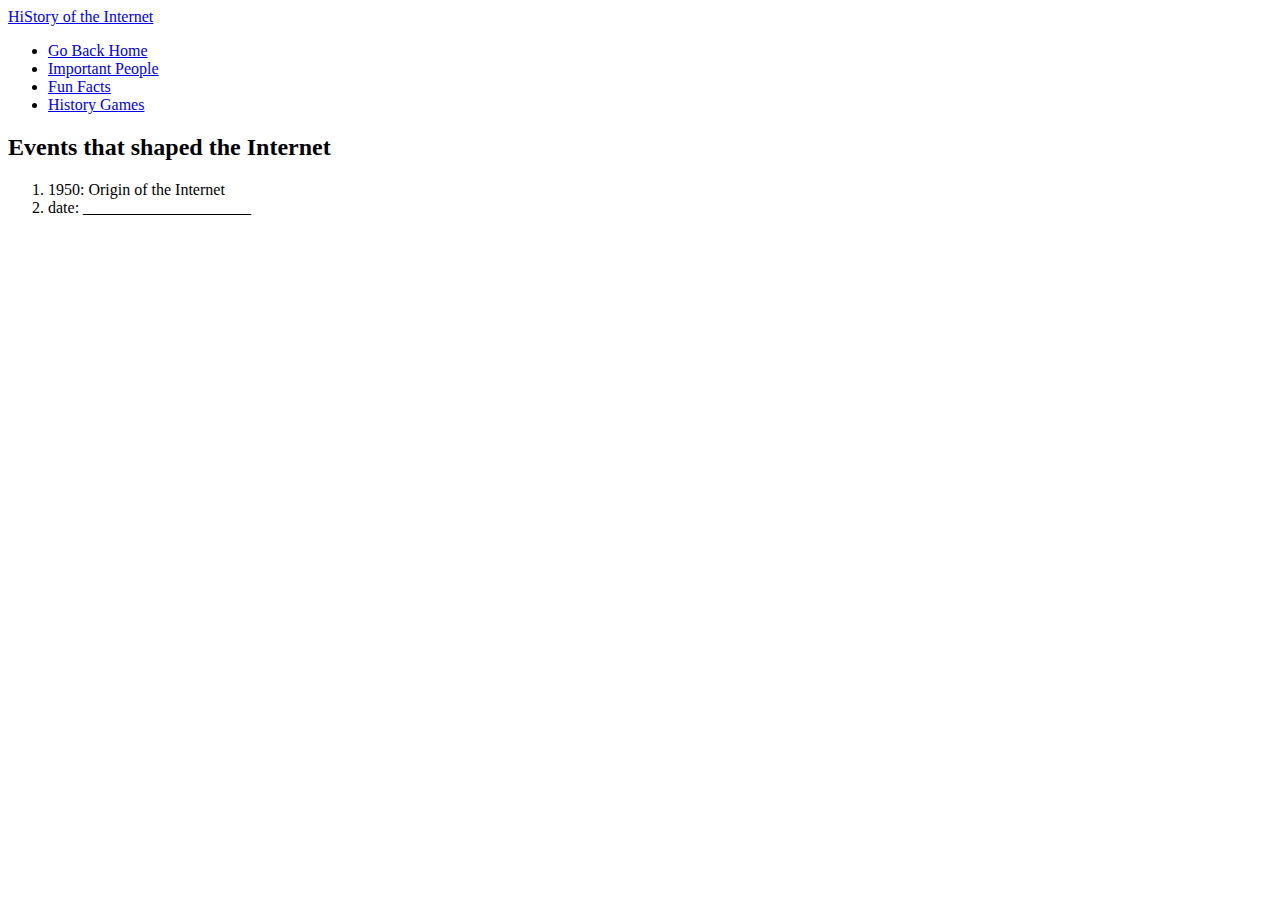
<file: timeline.html>
<!DOCTYPE html>
<html>
<head>
   <title> IS117 Project 1- Timeline</title>
   <link rel="stylesheet" href="css/main.css'>
   <meta name="viewport" content="width=device-width">
</head>
<body>
   <div id="header">
     <div id="logo">
       <a href="index.html"><span>HiStory of the Internet</span></a>
     </div>
     <div id="nav">
       <ul>
         <li><a href="index.html">Go Back Home</a></li>
	 <li><a href="people.html">Important People</a></li>
	 <li><a href="funfacts.html">Fun Facts</a></li>
	 <li><a href="#">History Games</a></li>
       </ul>
     </div>
   </div>

   <div id="main" class="test">
     <div id="title">
       <h2>Events that shaped the Internet</h2>
     </div>
     <div id="history">
       <ol>
         <li>1950: Origin of the Internet</li>
	 <li>date: _____________________</li>
      </ol>
    </div>
  </div>
</body>
</html>
</file>
